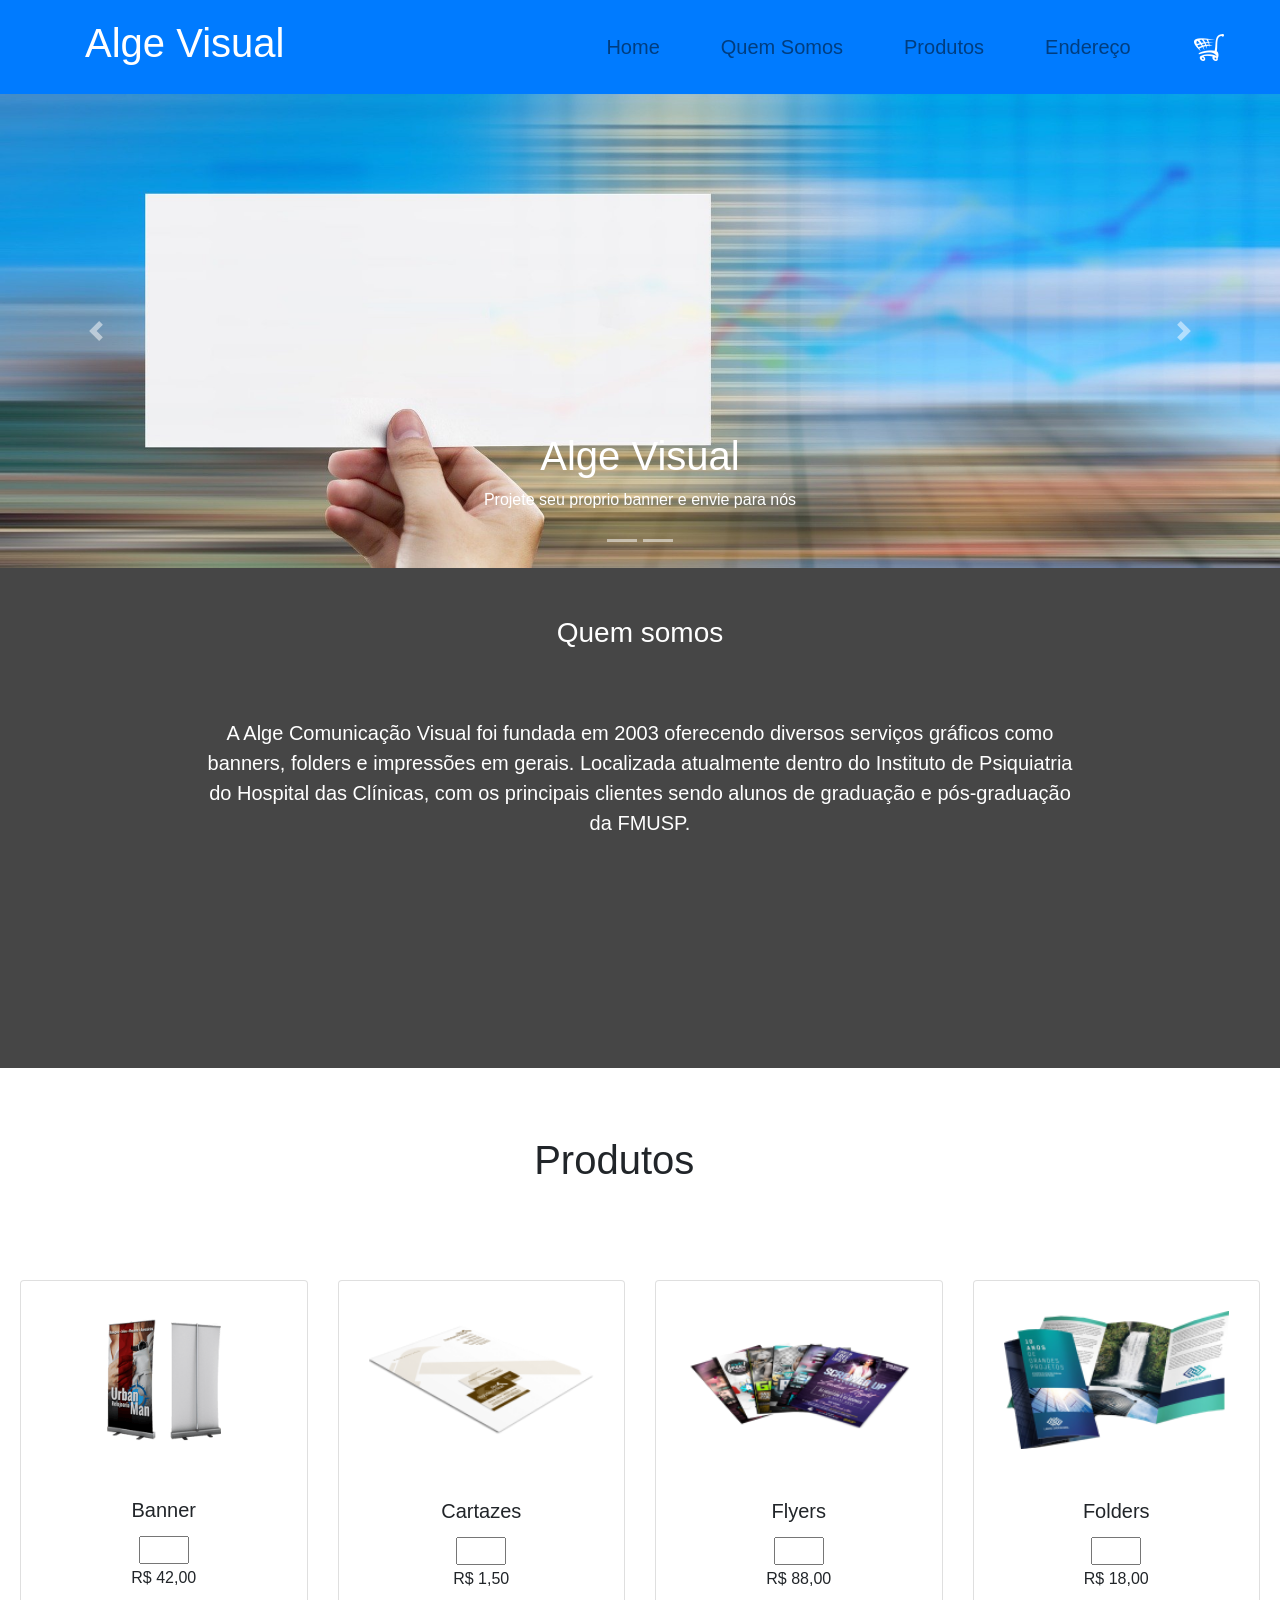
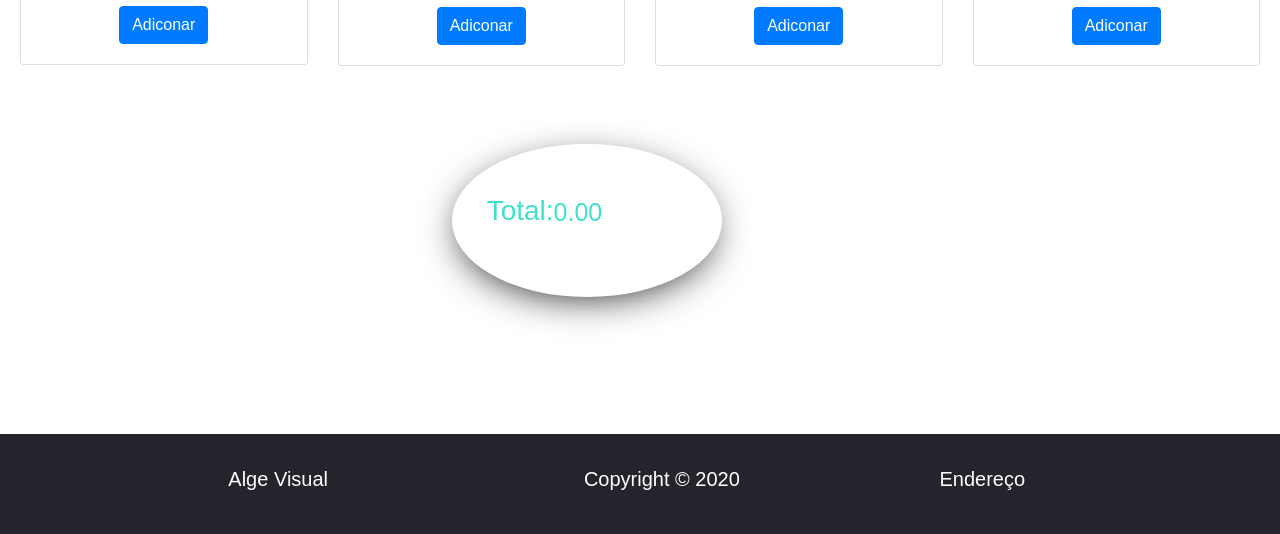
<file: index.html>
<!doctype html>
<html lang="pt-br">
  <head>
    <!-- Required meta tags -->
    <meta charset="utf-8">
    <meta name="viewport" content="width=device-width, initial-scale=1, shrink-to-fit=no">

    <!-- Bootstrap CSS -->
    <link rel="stylesheet" href="node_modules/bootstrap/compiler/bootstrap.css">
    <link rel="stylesheet" href="node_modules/bootstrap/compiler/style.css">
    <link rel="stylesheet" href="page_index.css">
    <script src="script.js"></script>

    <title>Alge Comunicação Visual</title>

  </head>

  <body>

    <div id="modal">

      <div id="inter">

        <div class="container">

        <div class="row">

        <div id="top-cor">

        <span id="close" onclick="fecharModal()">&times;</span>

        <h3>Alge - Compras</h3>

        </div>

        <div class="offset-1 col-md-10 my-5">

          <div class="row" id="card-01">

              <img src="imgs/carrinho-01.png" onclick="excluir('card-01')">

            <div class="offset-3 col-1">

              <p>Banner</p>

            </div>

            <div class="offset-4 col-1">

              <p id="vlr-banner">0</p>

            </div>

            </div>

          <!--

          -->
          <div class="row " id="card-02">

              <img src="imgs/carrinho-01.png" onclick="excluir_cartaz('card-02')">

            <div class="offset-3 col-1">

              <p>Cartazes</p>

            </div>

            <div class="offset-4 col-1">

              <p id="vlr-cartaz">0</p>
              
            </div>

            </div>

            <!--

            -->

            <div class="row" id="card-03">
          
  
  
                <img src="imgs/carrinho-01.png" onclick="flyers_excluir('card-03')">
  
  
  
              <div class="offset-3 col-1">
  
                <p>Flyers</p>
  
              </div>

              <div class="offset-4 col-1">

                <p id="vlr-flyers">0</p>

              </div>
  
              </div>

              <!--

              -->

                  <div class="row" id="card-04">

                  <img src="imgs/carrinho-01.png"  onclick="folders_excluir('card-04')">
    
  
    
                <div class="offset-3 col-1">
    
                  <p>Folders</p>
    
                </div>

                <div class="offset-4 col-1">

                  <p id="vlr-folders">0</p>
                  
                </div>
    
                </div>
        

    </div>

    

    </div>

    <div class="row">

      <div class="offset-1 col">

        <input type="submit" id="btn-carrinho">

    </div>

      </div>

      </div>

      </div>

    </div>

    <nav class="navbar navbar-expand-lg navbar-light bg-primary" id="menu_nav">

      <div class="container">

            <a class="navbar-brand h1 nb-0" id="cor_titulo">Alge Visual</a>

                <button class="navbar-toggler" type="button" data-toggle="collapse" data-target="#navbarSite">

                <span class="navbar-toggler-icon"></span>

            </button>

            <div class="collapse navbar-collapse" id="navbarSite">

              <ul class="navbar-nav ml-5" id="item-menu">

                  <li class="nav-item">

                    <a class="nav-link" href="#">Home</a>

                  </li>

                  <li class="nav-item">

                    <a class="nav-link" href="#q_somos">Quem Somos</a>

                  </li>

                  <li class="nav-item">

                    <a class="nav-link" href="#">Produtos</a>

                  </li>

                  <li class="nav-item">

                    <a class="nav-link" href="#">Endereço</a>

                  </li>

                  <li id="carrinho_icone" class="nav-item">

                    <img class="nav-link"  onclick="carrinho()" src="imgs/carrinho.png"/>

                  </li>
                  

              </ul>

          </div>

      </div>

    </nav>

    <div id="carouselSite" class="carousel slide" data-ride="carousel">

      <ol class="carousel-indicators">
        <li data-target="#carouselSite" data-ride-to="0"></li>
        <li data-target="#carouselSite" data-ride-to="1"></li>
  

      </ol>

      <div class="carousel-inner">

          <div class="carousel-item active">

                <img src="imgs/islaid-01.jpg" class="img-fluid d-block">

                <div class="carousel-caption d-none d-md-block">

                  <h1>Alge Visual</h1>

                  <p>Projete seu proprio banner e envie para nós</p>

                </div>

          </div>

          <div class="carousel-item">

            <img src="imgs/islaid-02.jpg" class="img-fluid d-block">

            <div class="carousel-caption d-none d-md-block">

              <h1>Alge Visual</h1>

            </div>
      </div>

      </div>

      <a class="carousel-control-prev" href="#carouselSite" role="button" data-slide="prev">


        <span class="carousel-control-prev-icon"></span>
        <span class="sr-only">Anterior</span>


      </a>
      <a class="carousel-control-next" href="#carouselSite" role="button" data-slide="next">

        <span class="carousel-control-next-icon"></span>
        <span class="sr-only">Avançar
        </span>

      </a>



      </a>

    </div>


    

      <div class="container-fluid" id="sobre-nos">

      <div class="row">

        <div class="col-12 text-center my-5">

          <h3>Quem somos</h3>    
    
        <p>A Alge Comunicação Visual foi fundada em 2003 oferecendo diversos serviços gráficos como<br>
          banners, folders e impressões em gerais. Localizada atualmente dentro do Instituto de Psiquiatria<br>
          do Hospital das Clínicas, com os principais clientes sendo alunos de graduação e pós-graduação<br>
          da FMUSP.</p>
        
    

        </div>

      </div>

    </div>

    <div class="container-fluid" id="produtos-fonte">
  

    <div class="row">

      <h1 id="titulo_vitrine" class="offset-5 my-5" id='titulo-produtos'>Produtos</h1>

    </div>

    <div class="row">

      <div class="col-md-3">

      <div class="card my-5 ">

          <img src="produtos/banners.png" class="card-img-top" alt="banners" id="img-banner">

          <div class="card-body">

            <h5 class="card-title">Banner</h5>

            <input id="qtdBanner" type="number" min="0"/>

            <p>R$ 42,00</p>

            <button class="btn btn-primary" id="banner-valor" onclick="acumulaBanner(42.00)">Adiconar</button>

          </div>

        </div>

      </div>

      <div class="col-md-3">

          <div class="card my-5">
              <div id="img-cartaz">
              <img src="produtos/cartaz.png" class="card-img-top" alt="Cartazes">
              </div>
              <div class="card-body">

                <h5 class="card-title">Cartazes</h5>

                <input type="number" id="qtdCartaz" min="0"/>

                <p>R$ 1,50</p>

                <button class="btn btn-primary" id="cartaz-valor" onclick="acumulaCartaz(1.50)">Adiconar</button>

              </div>

            </div>

          </div>


          <div class="col-md-3">

              <div class="card my-5 ">

                  <img src="produtos/flyer.png" class="card-img-top" alt="Flyers" id="img-flyer">

                  <div class="card-body">
                    
                    <h5 class="card-title">Flyers</h5>

                    <input type="number" id="qtdFlyers" min="0"/>

                    <p>R$ 88,00</p>


                    <button class="btn btn-primary" onclick="acumulaFlyers(88.00)">Adiconar</button>

                  </div>

                </div>

              </div>

              <div class="col-md-3">

                  <div class="card my-5 ">

                      <img src="produtos/folder.png" class="card-img-top" alt="Folders" id="img-folder">

                      <div class="card-body">
                        
                        <h5 class="card-title">Folders</h5>

                        <input type="number" id="qtdFolders"  min="0">

                        <p>R$ 18,00</p>

                        <button class="btn btn-primary" onclick="acumulaFolders(18.00)">Adiconar</button>

                      </div>

                    </div>
  
                  </div>

          </div>

  </div>
  
  <!--

    Carrinho

  -->

  <div class="container-fluid" id="preco">

    <div class="row">

      <div class="offset-4 col-md-3">   

        <div id="compra_vitrine">

          <div class="row">

          <h3>Total:</h3>

          <p id="total-vitrine">0.00</p>
          
        </div>

        </div>

      </div>

    </div>

  </div>

  <!--
    fim carrinho
  -->
        <footer id="rodape">

          <div class="container-fluid">

          <div class="row">

            <div class="offset-2 col">

              <p>Alge Visual</p>

            </div>

            <div class="col">

             <p>Copyright &copy 2020</p>

            </div>
            
            <div class="col">

              <p>Endereço</p>

            </div>
            
        </div>

      </div>

      </footer>



    <!-- Optional JavaScript -->
    <!-- jQuery first, then Popper.js, then Bootstrap JS -->
    <script src="node_modules/jquery/dist/jquery.js"></script>
    <script src="node_modules/popper.js/dist/umd/popper.js"></script>
    <script src="node_modules/bootstrap/dist/js/bootstrap.js"></script>
  </body>
</html>
</file>
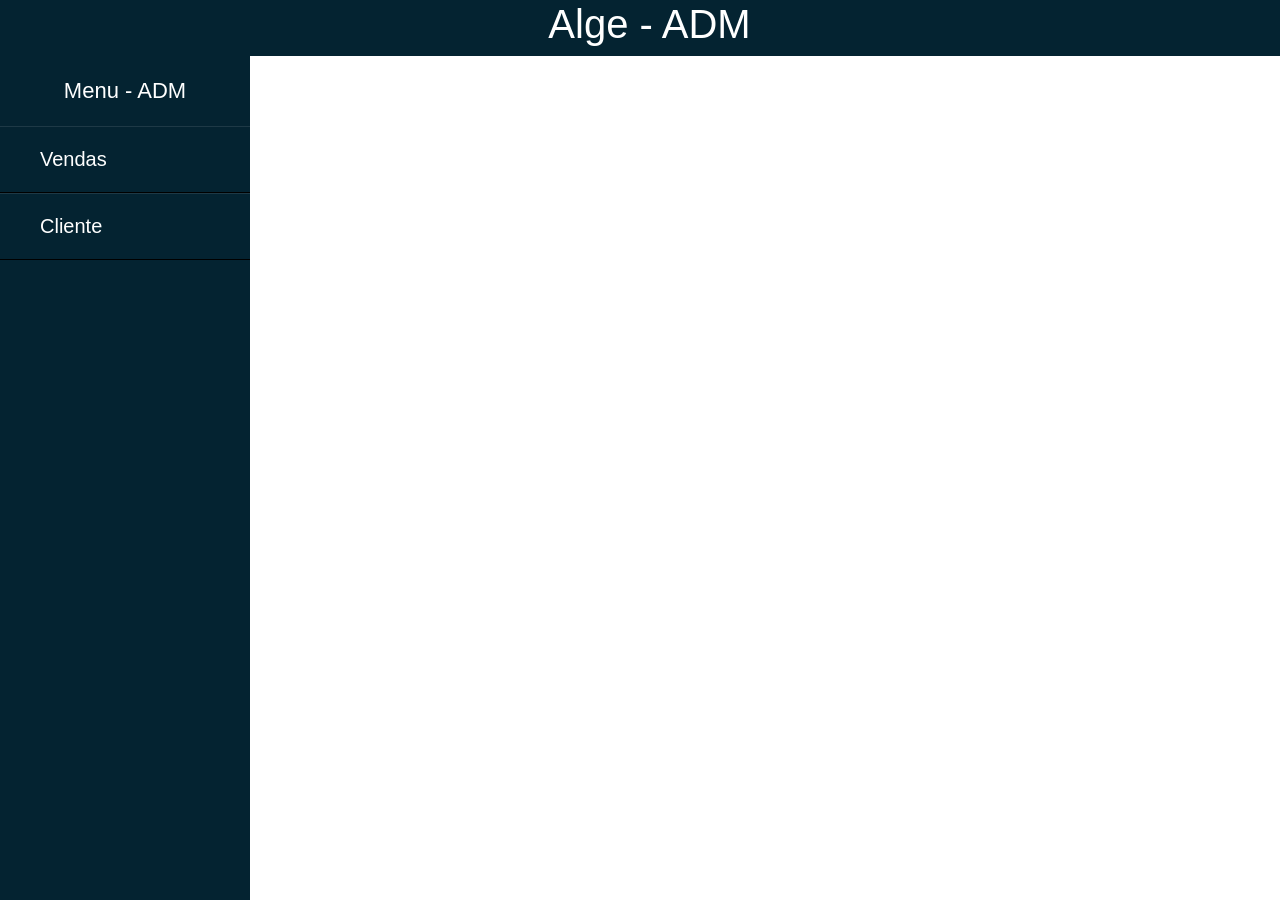
<file: adm.html>
<!doctype html>
<html lang="pt-br">
<head>
    <!-- Required meta tags -->
    <meta charset="utf-8">
    <meta name="viewport" content="width=device-width, initial-scale=1, shrink-to-fit=no">

    <!-- Bootstrap CSS -->
    <link rel="stylesheet" href="node_modules/bootstrap/compiler/bootstrap.css">
    <link rel="stylesheet" href="node_modules/bootstrap/compiler/style.css">
    <link rel="stylesheet" href="page-adm.css">
    <script src="script.js"></script>

    <title>Alge Comunicação Visua</title>

</head>  
<body>

    <div class="container-fluid" id="titulo">

        <div class="row">

            <div class="offset-5 col-4 col-6">

                <h1>

                    Alge - ADM

                </h1>

            </div>

        </div>

    </div>

    <div class="sidebar">
        <header>Menu - ADM</header>
        <ul>
            <li><a href="#">Vendas</a></li>
            <li><a href="#">Cliente</a></li>
        </ul>
    </div>


    <!-- Optional JavaScript -->
    <!-- jQuery first, then Popper.js, then Bootstrap JS -->
    <script src="node_modules/jquery/dist/jquery.js"></script>
    <script src="node_modules/popper.js/dist/umd/popper.js"></script>
    <script src="node_modules/bootstrap/dist/js/bootstrap.js"></script>

  </body>
</html>
</file>
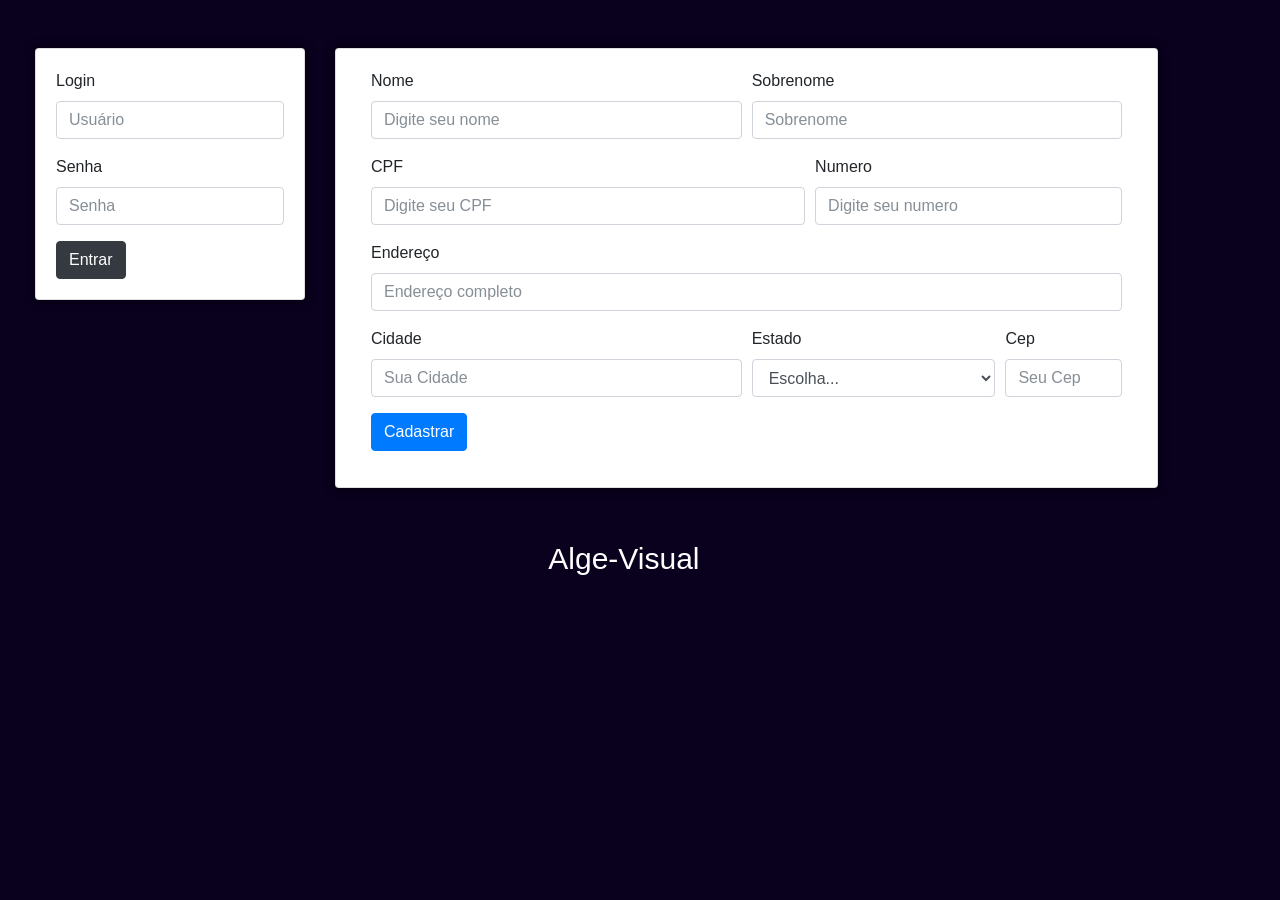
<file: login.html>
<!DOCTYPE html>
<html>
    <head>
        <title>Login</title>
        <meta charset="utf-8">
        <meta name="viewport" content="width=device-width, initial-scale=1, shrink-to-fit=no">
    
        <!-- Bootstrap CSS -->
        <link rel="stylesheet" href="node_modules/bootstrap/compiler/bootstrap.css">
        <link rel="stylesheet" href="node_modules/bootstrap/compiler/style.css">
        <link rel="stylesheet" href="page-login.css">

    </head>
    <body id="fundo">

        <div class="container-fluid">
          <div class="row">
            <div class="col-sm-3 my-5">
              <div class="card " id="login">
                <div class="card-body">
           
                  <form>
                    <div class="form-group">
                      <label>Login</label>
                      <input type="email" class="form-control" id="" aria-describedby="emailHelp" placeholder="Usuário">
                    </div>
                    <div class="form-group">
                      <label>Senha</label>
                      <input type="password" class="form-control" id="" placeholder="Senha">
                    </div>
                   
                    <button type="submit" class="btn btn-dark">Entrar</button>
                  </form>
                  
                </div>
              </div>
            </div>
            <div class="col-sm-8 my-5">
              <div class="card" id="cadastro">
                <div class="card-body">
                  <div class="col-sm-6 col-md-6 col-lg-12">

                    <form>
      
                      <div class="form-row">
       
                       <div class="form-group col-sm-6">
      
                        <label for="inputNome">Nome</label>
      
                          <input type="text" class="form-control" id="inputNome" placeholder="Digite seu nome">
      
                        </div>
      
      
                        <div class="form-group col-sm-6">
      
                          <label class="inputSobrenome">Sobrenome</label>
      
                          <input type="text" class="form-control" id="inputSobrenome" placeholder="Sobrenome">
      
                        </div>
      
      
                      </div>
      
                      <div class="form-row">
       
                        <div class="form-group col-sm-7">
       
                         <label for="inputCpf">CPF</label>
       
                           <input type="text" class="form-control" id="inputCpf" placeholder="Digite seu CPF">
       
                         </div>
      
                         <div class="form-group col-sm-5">
       
                          <label for="inputNum">Numero</label>
        
                            <input type="text" class="form-control" id="inputNum" placeholder="Digite seu numero">
        
                          </div>
      
                        </div>
      
                        <div class="form-row">
      
                          <div class="form-group col-sm-12">
      
                            <label form="inputEnd">Endereço</label>
                            <input type="text" class="form-control" id="inputEnd" placeholder="Endereço completo"> 
      
                          </div>
      
                        </div>
      
                        
                        <div class="form-row">
                          <div class="form-group col-sm-6">
      
                            <label form="inputCidade">Cidade</label>
                            <input type="text" class="form-control" id="inputCidade" placeholder="Sua Cidade">
      
                          </div>
                          <div class="form-group col-sm-4">
      
                            <label form="inputEst">Estado</label>
      
                            <select class="form-control" id="inputEst" placeholder="Seu estado"> 
      
                                <option section>Escolha...</option>
                                <option>...</option>
                                <option>...</option>
                                <option>...</option>
      
                            </select>
      
                          </div>
      
                            <div class="form-group col-sm-2">
                              
                              <label for="inputCEP">Cep</label>
                              <input type="text" id="inputCEP" class="form-control" placeholder="Seu Cep">
      
                            </div>
      
                        </div>
                        
                        <div for="now">
      
                          <div class="form-group col-3-sm">
      
                            <button type="submit" class="btn btn-primary" id="bt_cadastro ">Cadastrar</button>
      
                          </div>
      
                        </div>
      
                    </form>
      
                  </div>
      
                </div>
              </div>
            </div>
          </div>
        </div>

        <div class="container-fluid" id="rodape">
            <div class="row">
              <div class="offset-5 col-6">
                <p>Alge-Visual</p>
              </div>
            </div>
        </div>
          <script src="node_modules/jquery/dist/jquery.js"></script>
          <script src="node_modules/popper.js/dist/umd/popper.js"></script>
          <script src="node_modules/bootstrap/dist/js/bootstrap.js"></script>
    </body>
</html>
</file>
<file: node_modules/bootstrap/compiler/style.css>
/*# sourceMappingURL=style.css.map */
</file>
<file: page_index.css>
*{
    margin: 0;
    padding: 0;
}

body{
    margin: 0;
    padding: 0;
    background-color: rgb(255, 255, 255);
}

.card-body{

    text-align: center;


}

.card-body input{

    margin: 2px;

}

.card-body a{

    margin: 2px;

} 

.card{

    background-color: rgba(255, 255, 255, 0.548);

}

.card:hover{

    box-shadow: -1px 9px 40px -12px rgba(0, 0, 0, 0.404);

}

ul#item-menu{

    position: relative;
    left: 250px;

}

.nav-link{

    margin-right: 45px;
    font-size: 20px;
    color: white;

}

.nav-link:hover{
 
    color: rgb(59, 59, 59);

}

#vitrine{

    text-align: center;
    font-family: Arial, Helvetica, sans-serif;
    color: rgb(122, 122, 122);

}

#titulo-cadastro{
    text-align: center;
}





#cor_titulo{

    color: white;
    font-size: 40px;

}

h3#cadastrato_formulario{

    height: 300px;
    color: rgb(122, 122, 122);

}

#sobre-nos{

    height: 500px;
    background-color: rgb(70, 70, 70);
    color: white;
    border-top: 4px solid brack;
    border-bottom: 4px solid brack;
    box-shadow: -1px 9px 40px -12px rgb(0, 0, 0);

}

#sobre-nos p{

    position: relative;
    top: 60px;
    font-size: 20px;

}

#produtos-fonte{

    padding: 20px;
    background-color: white;

}

div#compra_vitrine{

    text-align: center;
    border-radius: 70%;
    box-shadow: -1px 9px 40px -12px rgb(0, 0, 0);
    padding: 50px;
    margin: 10px;

}

div#compra_vitrine:hover{

    color: turquoise;
    box-shadow: -1px 5px 40px -12px  turquoise;

}

div#compra_vitrine h3{
    text-align: center;
    color: turquoise;

}

div#compra_vitrine p{

    color: turquoise;
    font-size: 25px;

}

div#preco{

    height: 300px;

}

div#modal{

    width: 100%;
    height: 100%;
    background-color: rgba(0, 0, 0, 0.205);
    display: none;
    position: fixed;
    z-index: 2;
    top: 0;

}

div#inter{

    background-color: white;
    width: 50%;
    height: 80%;
    border: 1px solid black;
    margin: 80px auto 0 auto;
    box-shadow: 4px 5px 40px -12px rgba(0, 0, 0, 0.774);

}

table#tabela-carrinho{

    font-size: 20px;

}

table#tabela-carrinho td{

    padding: 15px;
    border-bottom: 1px solid brown;

}

div#inter:hover{

    box-shadow: 4px 5px 40px -12px rgb(0, 0, 0);

}

div#inter span{

    margin: 0;
    font-size: 30px;
    margin: 7px 7px;

}

li#carrinho_icone img{

    padding: 10px;

}

li#carrinho_icone img:hover{

    border: 1px solid rgba(0, 0, 0, 0.267);;
    background-color: rgba(122, 114, 102, 0.267);
    box-shadow: 4px 5px 40px -12px rgb(0, 0, 0);

}

div#inter div#top-cor{

    width: 100%;
    height: 70px;

    background-color: #353d41;
    border-bottom:1px solid black;
    box-shadow: 4px 5px 40px -12px rgba(0, 0, 0, 0.644);

}

div#inter div#top-cor h3{

    position: relative;
    top: -25px;
    text-align: center;
    color: white;

}

div#card-01, div#card-02, div#card-03, div#card-04{
    display: none;
    margin: 10px;
    background-color: rgb(209, 209, 209);
    box-shadow: 0px 0px 3px 1px rgba(0, 0, 0, 0.466);

}

div#card-01 img, div#card-02 img, div#card-03 img, div#card-04 img{

    padding: 15px;
    border: 1px solid rgb(141, 141, 141);
    box-shadow: 0px 0px 3px 0px rgba(0, 0, 0, 0.562);
    height: 100%;

}

div#card-01 img:hover, div#card-02 img:hover, div#card-03 img:hover, div#card-04 img:hover{
    box-shadow: 0px 0px 10px 2px rgba(0, 0, 0, 0.678);
}

p#vlr-banner{
    display: flex;
}

div#card-01 p, div#card-02 p, div#card-03 p, div#card-04 p{
    display: flex;
    font-size: 25px;
    margin-top: 10px;
}

input#qtdBanner, input#qtdCartaz, input#qtdFlyers, input#qtdFolders{
    text-align: center;
    width: 50px;
}

input#btn-carrinho{
    background-color: rgba(0, 13, 199, 0.657);
    color: white;
    display: flex;
    padding: 6px;
}

input#btn-carrinho{
    background-color: rgb(0, 13, 199);
    position: absolute;
    margin-top: -29px;
    left: 27px;
    color: white;
    display: none;
    padding: 4px;
}

input#btn-carrinho:hover{
    background-color: rgb(0, 13, 199);
    box-shadow: 0px 0px 10px 2px rgba(0, 0, 0, 0.678);
}

footer#rodape{
    background-color: #24252c;
    font-size: 20px;
    height: 100px;
}


footer#rodape p{
    color: white;
    margin-top: 30px;
}

#img-cartaz, #img-banner, #img-flyer, #img-folder{
    padding: 30px;

}

/* Responsivo */

@media(max-width: 650px){

    #sobre-nos p{
        font-size: 16px;
    }

    div#card-01, div#card-02, div#card-03, div#card-04{

        margin: 4px;


    }
    
    div#card-01 img, div#card-02 img, div#card-03 img, div#card-04 img{
    
        padding: 7px;

        
    }

   
    


    footer#rodape{
    
        font-size: 16px;
       
    }
} 

@media(max-width: 1250px){
    .nav-link{

        font-size: 13px;
        
    
    }

    ul#item-menu{

        position: relative;
        left: 130px;
    
    }
}
</file>
<file: page-adm.css>
*{
    margin: 0;
    padding: 0;
    list-style: none;
    text-decoration: none;
}

div#titulo{
    color: white;
    background: #042331;
}

.sidebar{
    position: fixed;
    left: 0;
    width: 250px;
    height: 100%;
    color: white;
    background: #042331;



}

.sidebar header{
    text-align: center;
    font-size: 22px;
    line-height: 70px;
    user-select: none;
}


.sidebar ul a{
    display: block;
    height: 100%;
    width: 100%;
    line-height: 65px;
    font-size: 20px;
    color: white;
    padding-left: 40px;
    box-sizing: border-box;
    border-top: 1px solid rgba(255, 255, 255, .1);
    border-bottom: 1px solid black;
    transition: .4s;
}

ul li:hover a{
    padding-left: 50px;
}
</file>
<file: page-login.css>
#fundo{
    background-color: rgb(10, 1, 31);
}

#login{
    background-color: rgb(255, 255, 255);
    margin-left: 20px;
    box-shadow: 0px 0px 10px 2px rgba(0, 0, 0, 0.466);
}

#cadastro{

    background-color: rgb(255, 255, 255);
    box-shadow: 0px 0px 10px 2px rgba(0, 0, 0, 0.472);
}

#cadastro:hover, #login:hover{
    box-shadow: 0px 0px 10px 2px rgba(0, 0, 0, 0.900);

}

#rodape{
    
    font-size: 30px;
    color:white;

}
</file>
